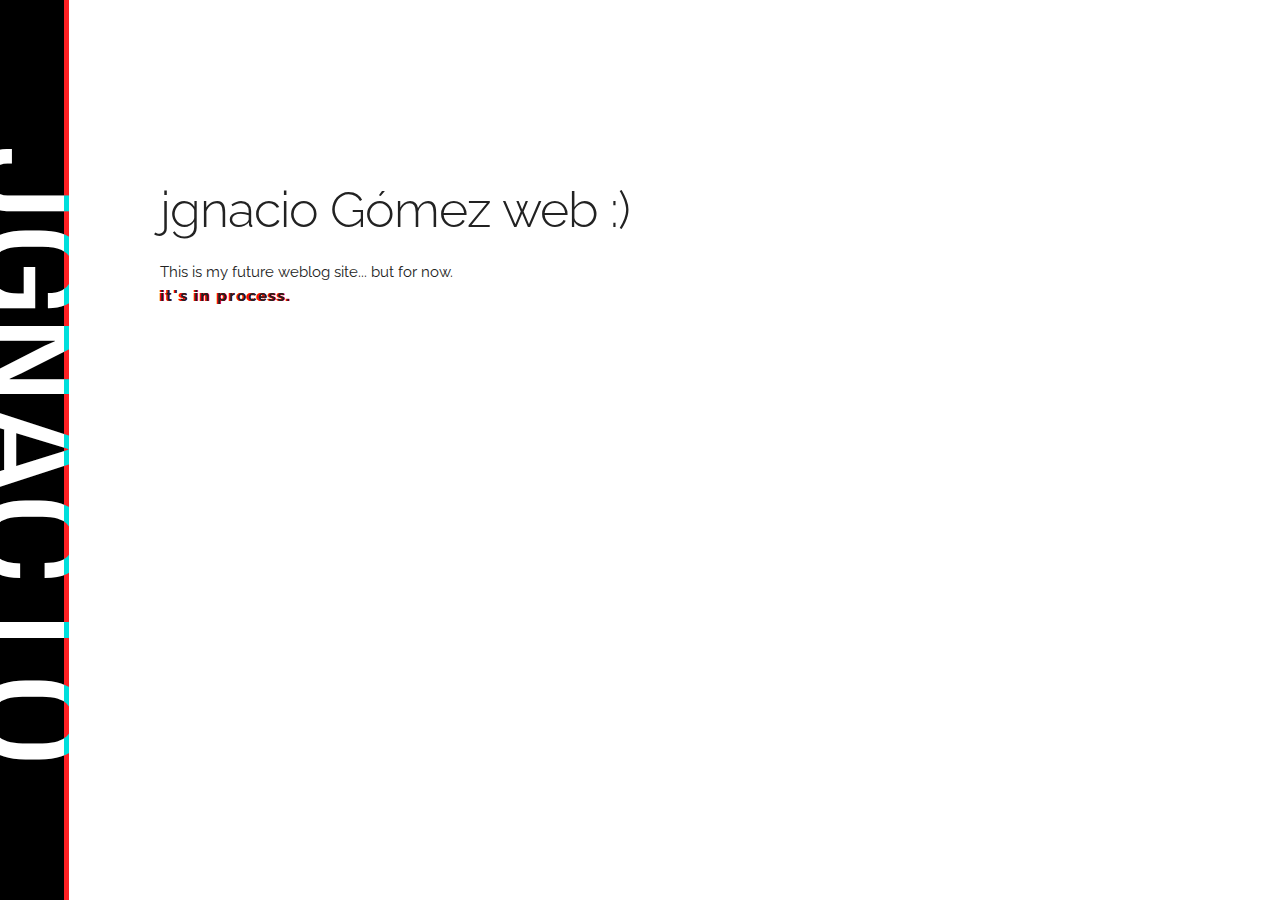
<file: index.html>
<!DOCTYPE html>
<html lang="en">
<head>

  <!-- Basic Page Needs
  –––––––––––––––––––––––––––––––––––––––––––––––––– -->
  <meta charset="utf-8">
  <title>jgnacio Gómez web</title>
  <meta name="description" content="The jgnacio logs website">
  <meta name="author" content="jgnacio">

  <!-- Mobile Specific Metas
  –––––––––––––––––––––––––––––––––––––––––––––––––– -->
  <meta name="viewport" content="width=device-width, initial-scale=1">

  <!-- FONT
  –––––––––––––––––––––––––––––––––––––––––––––––––– -->
  <link rel="preconnect" href="https://fonts.googleapis.com">
  <link rel="preconnect" href="https://fonts.gstatic.com" crossorigin>
  <link href="//fonts.googleapis.com/css?family=Raleway:400,300,600" rel="stylesheet" type="text/css">
  <link href="https://fonts.googleapis.com/css2?family=Chivo+Mono:ital,wght@0,400;1,100;1,900&display=swap" rel="stylesheet">

  <!-- CSS
  –––––––––––––––––––––––––––––––––––––––––––––––––– -->
  <link rel="stylesheet" href="./css/normalize.css">
  <link rel="stylesheet" href="./css/skeleton.css">
  <link rel="stylesheet" href="./css/styles.css">

  <!-- Favicon
  –––––––––––––––––––––––––––––––––––––––––––––––––– -->
  <link rel="icon" type="image/png" href="./images/favicon.png">

</head>
<body>

  <!-- Hero
  –––––––––––––––––––––––––––––––––––––––––––––––––– -->
  <div class="hero u-full-width">
    <div class="hero_bg">
      <span class="hero_bg-text text_display text_vr-rl">jgnacio</span>
    </div>
  </div>

  <!-- Hero screen render
  –––––––––––––––––––––––––––––––––––––––––––––––––– -->
  <div class="hero_screen">
  </div>

  <!-- Primary Page Layout
  –––––––––––––––––––––––––––––––––––––––––––––––––– -->
  <div class="main container">
    <div class="row">
      <div class="two-half column main">
        <h1>jgnacio Gómez web :)</h1>
        <p>This is my future weblog site... but for now.<br><b class="text_flicker">it's in process.</b></p>
      </div>
    </div>

  </div>

<!-- End Document
  –––––––––––––––––––––––––––––––––––––––––––––––––– -->
</body>
</html>
</file>
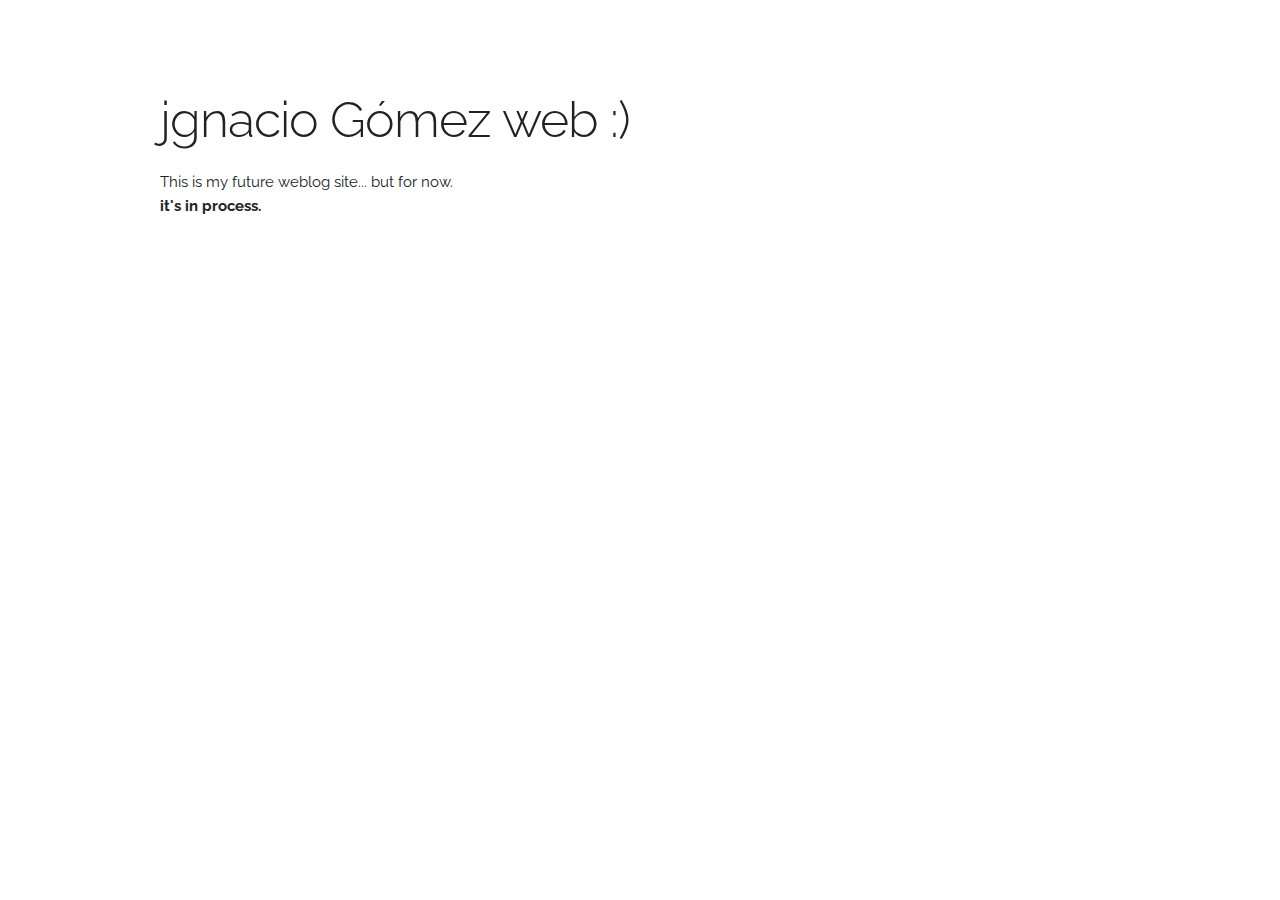
<file: html/index.html>
<!DOCTYPE html>
<html lang="en">
<head>

  <!-- Basic Page Needs
  –––––––––––––––––––––––––––––––––––––––––––––––––– -->
  <meta charset="utf-8">
  <title>jgnacio Gómez web</title>
  <meta name="description" content="The jgnacio logs website">
  <meta name="author" content="jgnacio">

  <!-- Mobile Specific Metas
  –––––––––––––––––––––––––––––––––––––––––––––––––– -->
  <meta name="viewport" content="width=device-width, initial-scale=1">

  <!-- FONT
  –––––––––––––––––––––––––––––––––––––––––––––––––– -->
  <link href="//fonts.googleapis.com/css?family=Raleway:400,300,600" rel="stylesheet" type="text/css">

  <!-- CSS
  –––––––––––––––––––––––––––––––––––––––––––––––––– -->
  <link rel="stylesheet" href="../css/normalize.css">
  <link rel="stylesheet" href="../css/skeleton.css">
  <link rel="stylesheet" href="../css/styles.css">

  <!-- Favicon
  –––––––––––––––––––––––––––––––––––––––––––––––––– -->
  <link rel="icon" type="image/png" href="../images/favicon.png">

</head>
<body>

  <!-- Primary Page Layout
  –––––––––––––––––––––––––––––––––––––––––––––––––– -->
  <div class="container">
    <div class="row">
      <div class="two-half column main">
        <h1>jgnacio Gómez web :)</h1>
        <p>This is my future weblog site... but for now.<br><b>it's in process.</b></p>
      </div>
    </div>
  </div>

<!-- End Document
  –––––––––––––––––––––––––––––––––––––––––––––––––– -->
</body>
</html>
</file>
<file: css/skeleton.css>
/*
* Skeleton V2.0.4
* Copyright 2014, Dave Gamache
* www.getskeleton.com
* Free to use under the MIT license.
* http://www.opensource.org/licenses/mit-license.php
* 12/29/2014
*/


/* Table of contents
––––––––––––––––––––––––––––––––––––––––––––––––––
- Grid
- Base Styles
- Typography
- Links
- Buttons
- Forms
- Lists
- Code
- Tables
- Spacing
- Utilities
- Clearing
- Media Queries
*/


/* Grid
–––––––––––––––––––––––––––––––––––––––––––––––––– */
.container {
  position: relative;
  width: 100%;
  max-width: 960px;
  margin: 0 auto;
  padding: 0 20px;
  box-sizing: border-box; }
.column,
.columns {
  width: 100%;
  float: left;
  box-sizing: border-box; }

/* For devices larger than 400px */
@media (min-width: 400px) {
  .container {
    width: 85%;
    padding: 0; }
}

/* For devices larger than 550px */
@media (min-width: 550px) {
  .container {
    width: 80%; }
  .column,
  .columns {
    margin-left: 4%; }
  .column:first-child,
  .columns:first-child {
    margin-left: 0; }

  .one.column,
  .one.columns                    { width: 4.66666666667%; }
  .two.columns                    { width: 13.3333333333%; }
  .three.columns                  { width: 22%;            }
  .four.columns                   { width: 30.6666666667%; }
  .five.columns                   { width: 39.3333333333%; }
  .six.columns                    { width: 48%;            }
  .seven.columns                  { width: 56.6666666667%; }
  .eight.columns                  { width: 65.3333333333%; }
  .nine.columns                   { width: 74.0%;          }
  .ten.columns                    { width: 82.6666666667%; }
  .eleven.columns                 { width: 91.3333333333%; }
  .twelve.columns                 { width: 100%; margin-left: 0; }

  .one-third.column               { width: 30.6666666667%; }
  .two-thirds.column              { width: 65.3333333333%; }

  .one-half.column                { width: 48%; }

  /* Offsets */
  .offset-by-one.column,
  .offset-by-one.columns          { margin-left: 8.66666666667%; }
  .offset-by-two.column,
  .offset-by-two.columns          { margin-left: 17.3333333333%; }
  .offset-by-three.column,
  .offset-by-three.columns        { margin-left: 26%;            }
  .offset-by-four.column,
  .offset-by-four.columns         { margin-left: 34.6666666667%; }
  .offset-by-five.column,
  .offset-by-five.columns         { margin-left: 43.3333333333%; }
  .offset-by-six.column,
  .offset-by-six.columns          { margin-left: 52%;            }
  .offset-by-seven.column,
  .offset-by-seven.columns        { margin-left: 60.6666666667%; }
  .offset-by-eight.column,
  .offset-by-eight.columns        { margin-left: 69.3333333333%; }
  .offset-by-nine.column,
  .offset-by-nine.columns         { margin-left: 78.0%;          }
  .offset-by-ten.column,
  .offset-by-ten.columns          { margin-left: 86.6666666667%; }
  .offset-by-eleven.column,
  .offset-by-eleven.columns       { margin-left: 95.3333333333%; }

  .offset-by-one-third.column,
  .offset-by-one-third.columns    { margin-left: 34.6666666667%; }
  .offset-by-two-thirds.column,
  .offset-by-two-thirds.columns   { margin-left: 69.3333333333%; }

  .offset-by-one-half.column,
  .offset-by-one-half.columns     { margin-left: 52%; }

}


/* Base Styles
–––––––––––––––––––––––––––––––––––––––––––––––––– */
/* NOTE
html is set to 62.5% so that all the REM measurements throughout Skeleton
are based on 10px sizing. So basically 1.5rem = 15px :) */
html {
  font-size: 62.5%; }
body {
  font-size: 1.5em; /* currently ems cause chrome bug misinterpreting rems on body element */
  line-height: 1.6;
  font-weight: 400;
  font-family: "Raleway", "HelveticaNeue", "Helvetica Neue", Helvetica, Arial, sans-serif;
  color: #222; }


/* Typography
–––––––––––––––––––––––––––––––––––––––––––––––––– */
h1, h2, h3, h4, h5, h6 {
  margin-top: 0;
  margin-bottom: 2rem;
  font-weight: 300; }
h1 { font-size: 4.0rem; line-height: 1.2;  letter-spacing: -.1rem;}
h2 { font-size: 3.6rem; line-height: 1.25; letter-spacing: -.1rem; }
h3 { font-size: 3.0rem; line-height: 1.3;  letter-spacing: -.1rem; }
h4 { font-size: 2.4rem; line-height: 1.35; letter-spacing: -.08rem; }
h5 { font-size: 1.8rem; line-height: 1.5;  letter-spacing: -.05rem; }
h6 { font-size: 1.5rem; line-height: 1.6;  letter-spacing: 0; }

/* Larger than phablet */
@media (min-width: 550px) {
  h1 { font-size: 5.0rem; }
  h2 { font-size: 4.2rem; }
  h3 { font-size: 3.6rem; }
  h4 { font-size: 3.0rem; }
  h5 { font-size: 2.4rem; }
  h6 { font-size: 1.5rem; }
}

p {
  margin-top: 0; }


/* Links
–––––––––––––––––––––––––––––––––––––––––––––––––– */
a {
  color: #1EAEDB; }
a:hover {
  color: #0FA0CE; }


/* Buttons
–––––––––––––––––––––––––––––––––––––––––––––––––– */
.button,
button,
input[type="submit"],
input[type="reset"],
input[type="button"] {
  display: inline-block;
  height: 38px;
  padding: 0 30px;
  color: #555;
  text-align: center;
  font-size: 11px;
  font-weight: 600;
  line-height: 38px;
  letter-spacing: .1rem;
  text-transform: uppercase;
  text-decoration: none;
  white-space: nowrap;
  background-color: transparent;
  border-radius: 4px;
  border: 1px solid #bbb;
  cursor: pointer;
  box-sizing: border-box; }
.button:hover,
button:hover,
input[type="submit"]:hover,
input[type="reset"]:hover,
input[type="button"]:hover,
.button:focus,
button:focus,
input[type="submit"]:focus,
input[type="reset"]:focus,
input[type="button"]:focus {
  color: #333;
  border-color: #888;
  outline: 0; }
.button.button-primary,
button.button-primary,
input[type="submit"].button-primary,
input[type="reset"].button-primary,
input[type="button"].button-primary {
  color: #FFF;
  background-color: #33C3F0;
  border-color: #33C3F0; }
.button.button-primary:hover,
button.button-primary:hover,
input[type="submit"].button-primary:hover,
input[type="reset"].button-primary:hover,
input[type="button"].button-primary:hover,
.button.button-primary:focus,
button.button-primary:focus,
input[type="submit"].button-primary:focus,
input[type="reset"].button-primary:focus,
input[type="button"].button-primary:focus {
  color: #FFF;
  background-color: #1EAEDB;
  border-color: #1EAEDB; }


/* Forms
–––––––––––––––––––––––––––––––––––––––––––––––––– */
input[type="email"],
input[type="number"],
input[type="search"],
input[type="text"],
input[type="tel"],
input[type="url"],
input[type="password"],
textarea,
select {
  height: 38px;
  padding: 6px 10px; /* The 6px vertically centers text on FF, ignored by Webkit */
  background-color: #fff;
  border: 1px solid #D1D1D1;
  border-radius: 4px;
  box-shadow: none;
  box-sizing: border-box; }
/* Removes awkward default styles on some inputs for iOS */
input[type="email"],
input[type="number"],
input[type="search"],
input[type="text"],
input[type="tel"],
input[type="url"],
input[type="password"],
textarea {
  -webkit-appearance: none;
     -moz-appearance: none;
          appearance: none; }
textarea {
  min-height: 65px;
  padding-top: 6px;
  padding-bottom: 6px; }
input[type="email"]:focus,
input[type="number"]:focus,
input[type="search"]:focus,
input[type="text"]:focus,
input[type="tel"]:focus,
input[type="url"]:focus,
input[type="password"]:focus,
textarea:focus,
select:focus {
  border: 1px solid #33C3F0;
  outline: 0; }
label,
legend {
  display: block;
  margin-bottom: .5rem;
  font-weight: 600; }
fieldset {
  padding: 0;
  border-width: 0; }
input[type="checkbox"],
input[type="radio"] {
  display: inline; }
label > .label-body {
  display: inline-block;
  margin-left: .5rem;
  font-weight: normal; }


/* Lists
–––––––––––––––––––––––––––––––––––––––––––––––––– */
ul {
  list-style: circle inside; }
ol {
  list-style: decimal inside; }
ol, ul {
  padding-left: 0;
  margin-top: 0; }
ul ul,
ul ol,
ol ol,
ol ul {
  margin: 1.5rem 0 1.5rem 3rem;
  font-size: 90%; }
li {
  margin-bottom: 1rem; }


/* Code
–––––––––––––––––––––––––––––––––––––––––––––––––– */
code {
  padding: .2rem .5rem;
  margin: 0 .2rem;
  font-size: 90%;
  white-space: nowrap;
  background: #F1F1F1;
  border: 1px solid #E1E1E1;
  border-radius: 4px; }
pre > code {
  display: block;
  padding: 1rem 1.5rem;
  white-space: pre; }


/* Tables
–––––––––––––––––––––––––––––––––––––––––––––––––– */
th,
td {
  padding: 12px 15px;
  text-align: left;
  border-bottom: 1px solid #E1E1E1; }
th:first-child,
td:first-child {
  padding-left: 0; }
th:last-child,
td:last-child {
  padding-right: 0; }


/* Spacing
–––––––––––––––––––––––––––––––––––––––––––––––––– */
button,
.button {
  margin-bottom: 1rem; }
input,
textarea,
select,
fieldset {
  margin-bottom: 1.5rem; }
pre,
blockquote,
dl,
figure,
table,
p,
ul,
ol,
form {
  margin-bottom: 2.5rem; }


/* Utilities
–––––––––––––––––––––––––––––––––––––––––––––––––– */
.u-full-width {
  width: 100%;
  box-sizing: border-box; }
.u-max-full-width {
  max-width: 100%;
  box-sizing: border-box; }
.u-pull-right {
  float: right; }
.u-pull-left {
  float: left; }


/* Misc
–––––––––––––––––––––––––––––––––––––––––––––––––– */
hr {
  margin-top: 3rem;
  margin-bottom: 3.5rem;
  border-width: 0;
  border-top: 1px solid #E1E1E1; }


/* Clearing
–––––––––––––––––––––––––––––––––––––––––––––––––– */

/* Self Clearing Goodness */
.container:after,
.row:after,
.u-cf {
  content: "";
  display: table;
  clear: both; }


/* Media Queries
–––––––––––––––––––––––––––––––––––––––––––––––––– */
/*
Note: The best way to structure the use of media queries is to create the queries
near the relevant code. For example, if you wanted to change the styles for buttons
on small devices, paste the mobile query code up in the buttons section and style it
there.
*/


/* Larger than mobile */
@media (min-width: 400px) {}

/* Larger than phablet (also point when grid becomes active) */
@media (min-width: 550px) {}

/* Larger than tablet */
@media (min-width: 750px) {}

/* Larger than desktop */
@media (min-width: 1000px) {}

/* Larger than Desktop HD */
@media (min-width: 1200px) {}
</file>
<file: css/styles.css>
:root {
  --col_bg: #000000;
  --col_fg: #FFFFFF;
  --col_primary: #FF2023;
  --bor_display: 40px;
}

/* Make element full width */
.u-full-width {
  width: 100%;
  height: 100vh;
  box-sizing: border-box;
}



/* text styles */
.text_display {
  font-size: 15rem;
  text-transform: uppercase;
  font-family: 'Chivo Mono', monospace;
  font-weight: 400;
}


.text_flicker {
  animation-name: textflicker;
  animation-iteration-count: infinite;
  animation-direction: alternate;
  line-height: 1;
  text-shadow: 0.06rem 0 0.06rem #FF0000, -0.125rem 0 0.06rem #FF0000;
  letter-spacing: 0.125em;
  animation-duration: 0.01s;
}


/* Hero style */
.hero {
  position: fixed;
  display: flex;
  overflow: hidden;
  z-index: +10;
}

.hero_bg {
  height: 100%;
  display: flex;
  flex-direction: column;
  flex-wrap: nowrap;
  justify-content: center;
  align-items: center;
  background-color: var(--col_bg);
  box-shadow: 5px 0 0 0 var(--col_primary);
  animation-name: hero_bg-start;
  animation-duration: 5s;
  animation-fill-mode: forwards;
  transition-timing-function: ease-out;
}

.hero_bg-text {
  color: var(--col_fg);
  mix-blend-mode: difference;
  animation-name: hero_text-start;
  animation-duration: 5s;
  animation-fill-mode: forwards;
}

.hero_screen {
  display: flex;
  align-items: center;
  justify-content: center;
  background-color: var(--col_bg);
}

.hero_screen-text {
  color: var(--col_fg);
}


@keyframes textflicker {
  from {
    text-shadow: 1px 0 0 #FF0000, -2px 0 0 #00FF00;
  }
  to {
    text-shadow: 2px 0.5px 2px #00FF00, -1px -0.5px 2px #00FF00;
  }
}

@media (min-width: 360px) {
  .main {
    padding: 10vh 0 0 0;
  }
  .hero_bg {
    width: 100%;
    height: 10vw;
  }

  /* Animations */
  @keyframes hero_bg-start {
    0% {
      box-shadow: 0 0 0 0 var(--col_primary);
    }
    30% {
      height: 100%;
    }
    80% {
      height: 100%;
      box-shadow: 0 100vh 0 0 var(--col_primary);
    }
  }

  @keyframes hero_text-start {
    0% {
      transform: scale(0.5);
    }
    80% {
      transform: scale(0.5);
    }
    100% {
      transform: scale(0.2);
    }
  }
}
/* Larger than mobile */
@media (min-width: 400px) {
}

/* Larger than phablet */
@media (min-width: 550px) {
}

/* Larger than tablet */
@media (min-width: 750px) {

  .text_vr-rl {
    writing-mode: vertical-rl;
  }

  .hero_bg {
    width: 5vw;
    height: 100vh;
  }

  /* Animations */
  @keyframes hero_bg-start {
    0% {
      box-shadow: 0 0 0 0 var(--col_primary);
    }
    30% {
      width: 100%;
    }
    80% {
      width: 100%;
      box-shadow: 100vw 0 0 0 var(--col_primary);
    }
    100% {
      box-shadow: 1vw 0 0 0 var(--col_primary);
    }
  }

  @keyframes hero_text-start {
    0% {
      transform: scale(1);
    }
    30% {
    }
    80% {
      transform: rotate(-40deg);
    }
    100% {
      transform: scale(0.4);
    }
  }
}

/* Larger than desktop */
@media (min-width: 1000px) {
}

/* Larger than Desktop HD */
@media (min-width: 1200px) {

}
</file>
